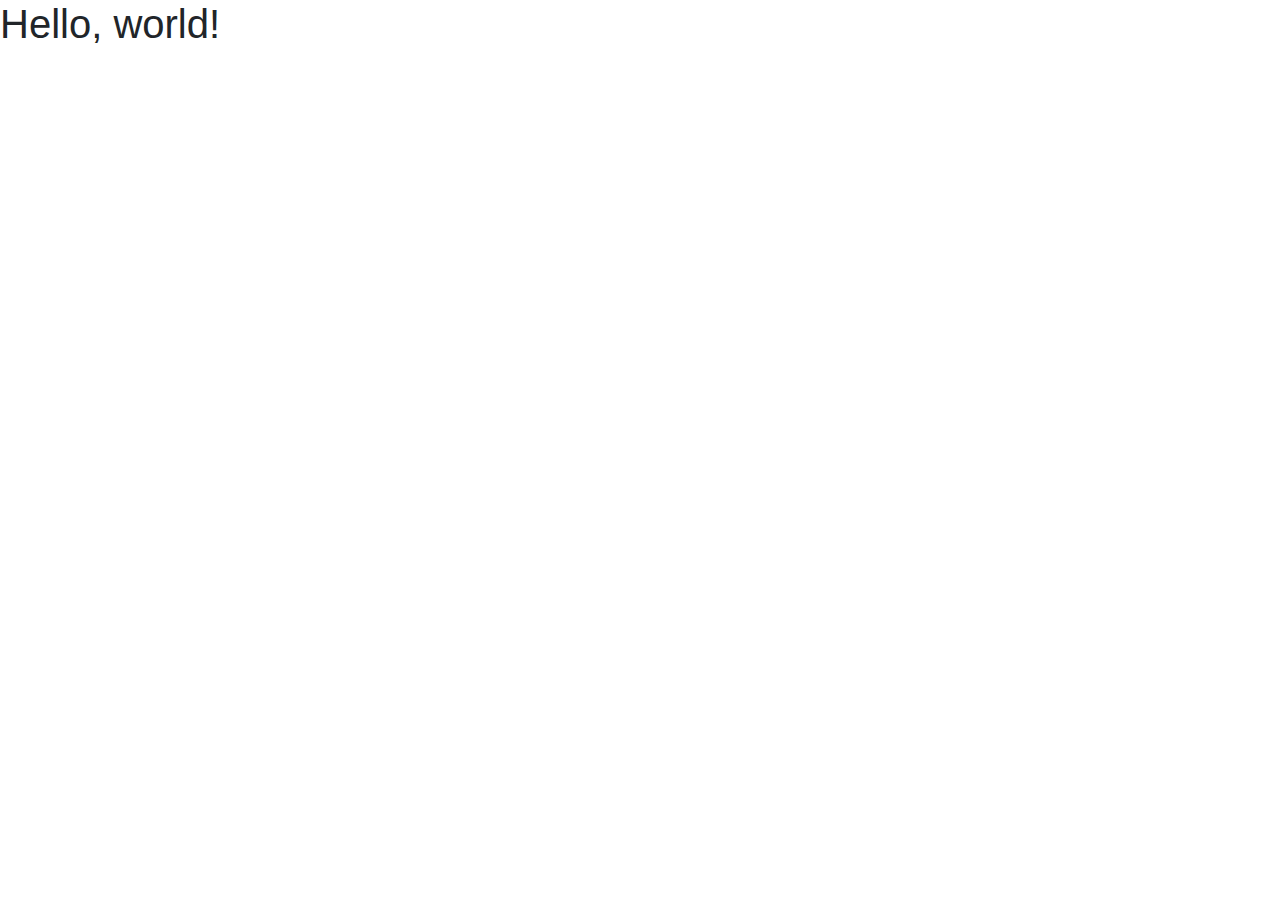
<file: bootstrap.html>
<!doctype html>
<html lang="en">
  <head>
    <!-- Required meta tags -->
    <meta charset="utf-8">
    <meta name="viewport" content="width=device-width, initial-scale=1, shrink-to-fit=no">

    <!-- Bootstrap CSS -->
    <link rel="stylesheet" href="https://maxcdn.bootstrapcdn.com/bootstrap/4.0.0/css/bootstrap.min.css" integrity="sha384-Gn5384xqQ1aoWXA+058RXPxPg6fy4IWvTNh0E263XmFcJlSAwiGgFAW/dAiS6JXm" crossorigin="anonymous">

    <title>Hello, world!</title>
  </head>
  <body>
    <h1>Hello, world!</h1>

    <!-- Optional JavaScript -->
    <!-- jQuery first, then Popper.js, then Bootstrap JS -->
    <script src="https://code.jquery.com/jquery-3.2.1.slim.min.js" integrity="sha384-KJ3o2DKtIkvYIK3UENzmM7KCkRr/rE9/Qpg6aAZGJwFDMVNA/GpGFF93hXpG5KkN" crossorigin="anonymous"></script>
    <script src="https://cdnjs.cloudflare.com/ajax/libs/popper.js/1.12.9/umd/popper.min.js" integrity="sha384-ApNbgh9B+Y1QKtv3Rn7W3mgPxhU9K/ScQsAP7hUibX39j7fakFPskvXusvfa0b4Q" crossorigin="anonymous"></script>
    <script src="https://maxcdn.bootstrapcdn.com/bootstrap/4.0.0/js/bootstrap.min.js" integrity="sha384-JZR6Spejh4U02d8jOt6vLEHfe/JQGiRRSQQxSfFWpi1MquVdAyjUar5+76PVCmYl" crossorigin="anonymous"></script>
  </body>
</html>
</file>
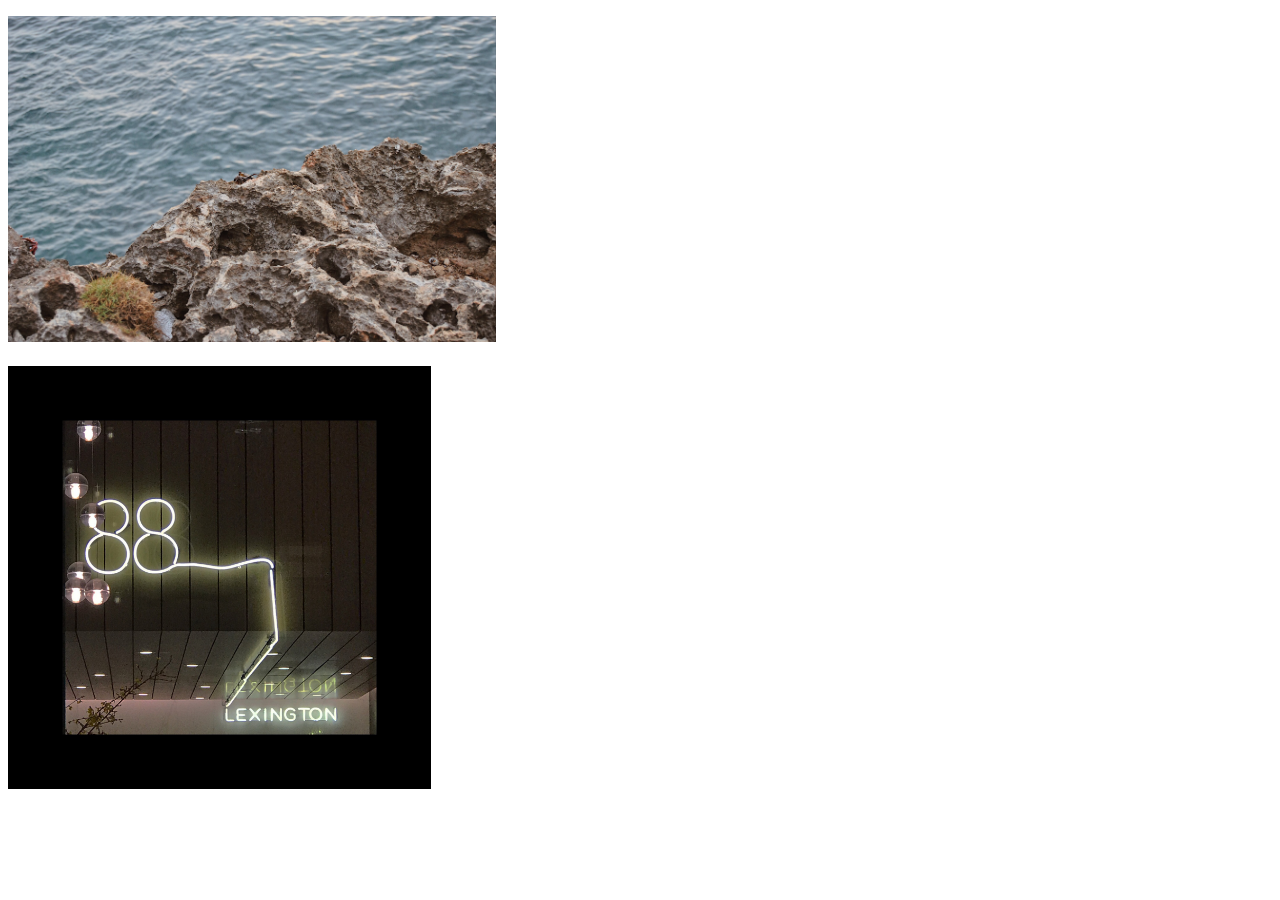
<file: showcase.html>
<!DOCTYPE html>
<html>
    <head>

    </head>
    <body>
            <p>
                    <a href= "https://vsco.co/dluxvisuals/media/5cab8755508ce8002046c0d2">
                    <img src= "img/edge.PNG" alt="https://www.vsco.co/dluxvisuals" style="width:487.5px; height: 326.27; border: 0; margin-bottom: 20px;">
                    </a>
                    <br>
                    <a href= "https://vsco.co/dluxvisuals/media/5a9430b924f00a3708c37349">
                        <img src= "img/eavesdropper.PNG" style="width: 423px; height: 423px; margin-bottom: 20px;">
                    </a>
                </p>
                <div>
                
    </body>
</html>
</file>
